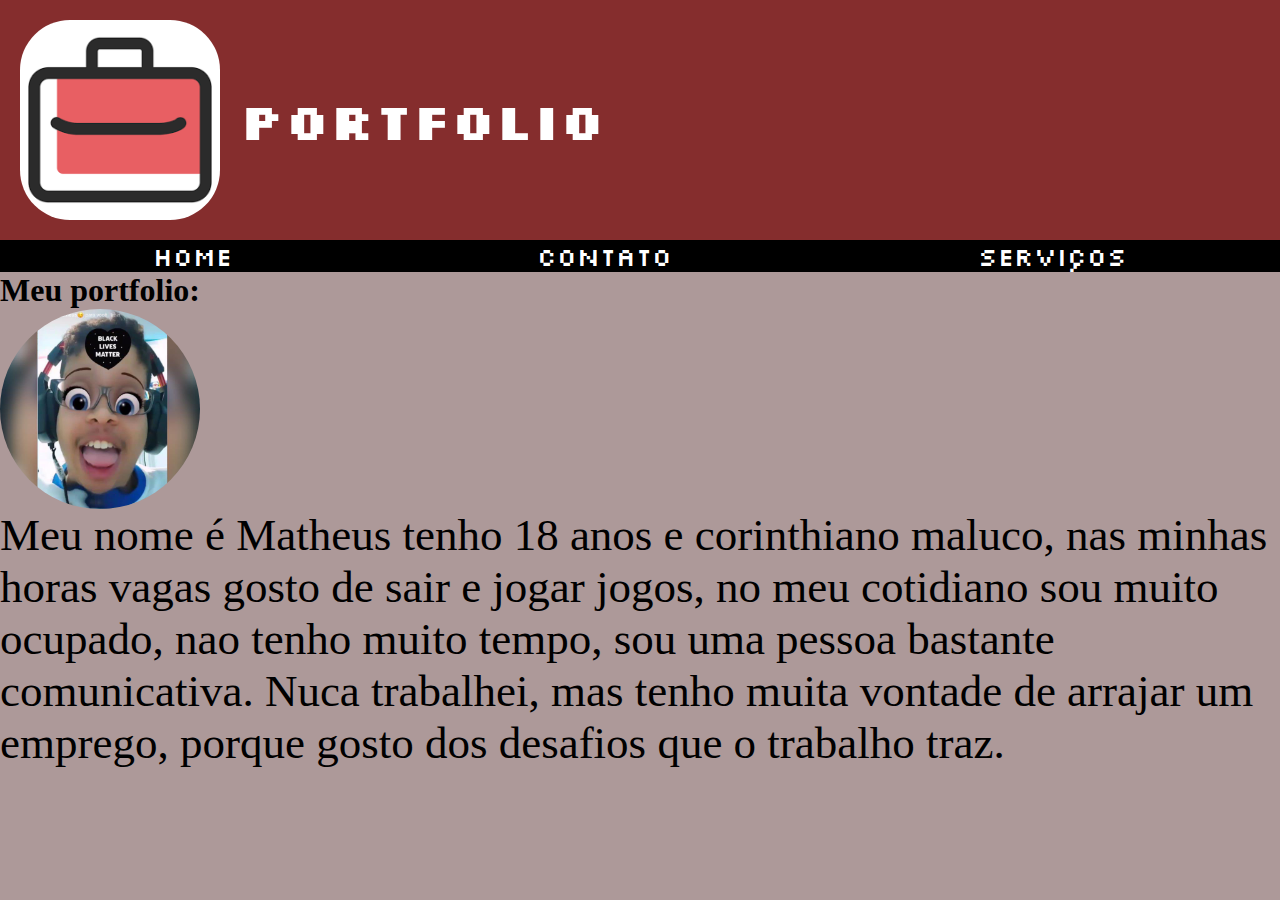
<file: index.html>
<!DOCTYPE html>
<html lang="en">

<head>
    <meta charset="UTF-8">
    <meta http-equiv="X-UA-Compatible" content="IE=edge">
    <meta name="viewport" content="width=device-width, initial-scale=1.0">
    <link rel="stylesheet" href="portfolio.css">
    <link href="https://fonts.googleapis.com/css2?family=Silkscreen:wght@700&display=swap" rel="stylesheet">
    <title>portfolio</title>
</head>

<body>
    <header>
        <img id="hero" src="imgs/images.png" alt="maleta" style="max-width: 50%;height: auto;">
        <h1 id="hero" style="font-size:4vw">PORTFOLIO</h1>


    </header>
    <nav>
        <ul>
            <li><a href="#">HOME</a></li>
            <li><a href="#">CONTATO</a></li>
            <li><a href="#">SERVIÇOS</a></li>
        </ul>
    </nav>
    <main>
        <h1>Meu portfolio:</h1>
        <img id="cv" src="imgs/eublack.jpg" alt="CV" style="max-width: 50%;height: auto;">
        <p id="tesinho">Meu nome é Matheus tenho 18 anos e corinthiano maluco, nas minhas horas vagas gosto de sair e jogar jogos, no meu cotidiano sou muito ocupado, nao tenho muito tempo, sou uma pessoa bastante comunicativa. Nuca trabalhei, mas tenho muita vontade de arrajar um emprego, porque gosto dos desafios que o trabalho traz.</p>
           </main>
    <footer>

    </footer>

</body>

</html>
</file>
<file: portfolio.css>
*{
    margin: 0px;
    padding: 0px;
    border: 0px;
    background-color: rgb(173, 153, 153) ;
}

header{
    display: flex;
    background-color:rgb(133, 45, 45);
    align-items: center;
}

img#hero{
    width: 200px ;
    border-radius: 25%;
    margin: 20px;
}
h1#hero{
    color: rgb(255, 255, 255);
    font-family: 'Silkscreen', cursive;
    font-size: 50px;
    background-color:rgb(133, 45, 45);
    }
    main{
        background-color: rgb(173, 153, 153);
        display: inline;
        justify-content: space-around;
        align-items: center;
    }
    nav{
        background-color: black;
    }
    li a{
        color: white;
        font-family: 'Silkscreen', cusive;
        font-size: 30px;
        width: 100px;
        text-decoration: none;
        background-color: black;
        font-size: 2vw;

    }
    footer{
        background-color: rgb(173, 153, 153);
    }
    img#cv{
        width: 200px ;
        border-radius: 50%;
        justify-content: center;
        align-items: center;
        display: flex;
        margin: 0px;
    }
    p#tesinho{
        font-size: 5vh;
    }
    link{
        display: none;
    }
    div{
        display: inline;
    }
    
    @media screen and (max-width: 800px){
        main{
            display: inline;
        }
        p{
            font-size: 3vh;
            display: flex;
            justify-content: center;
            align-items: center;
            margin: 10px;
        }
        li a{
            font-size: 2vh;
        }
    }
    ul{
        display: flex;
        justify-content: space-around;
        align-items: center;
        background-color: black;
    }
</file>
